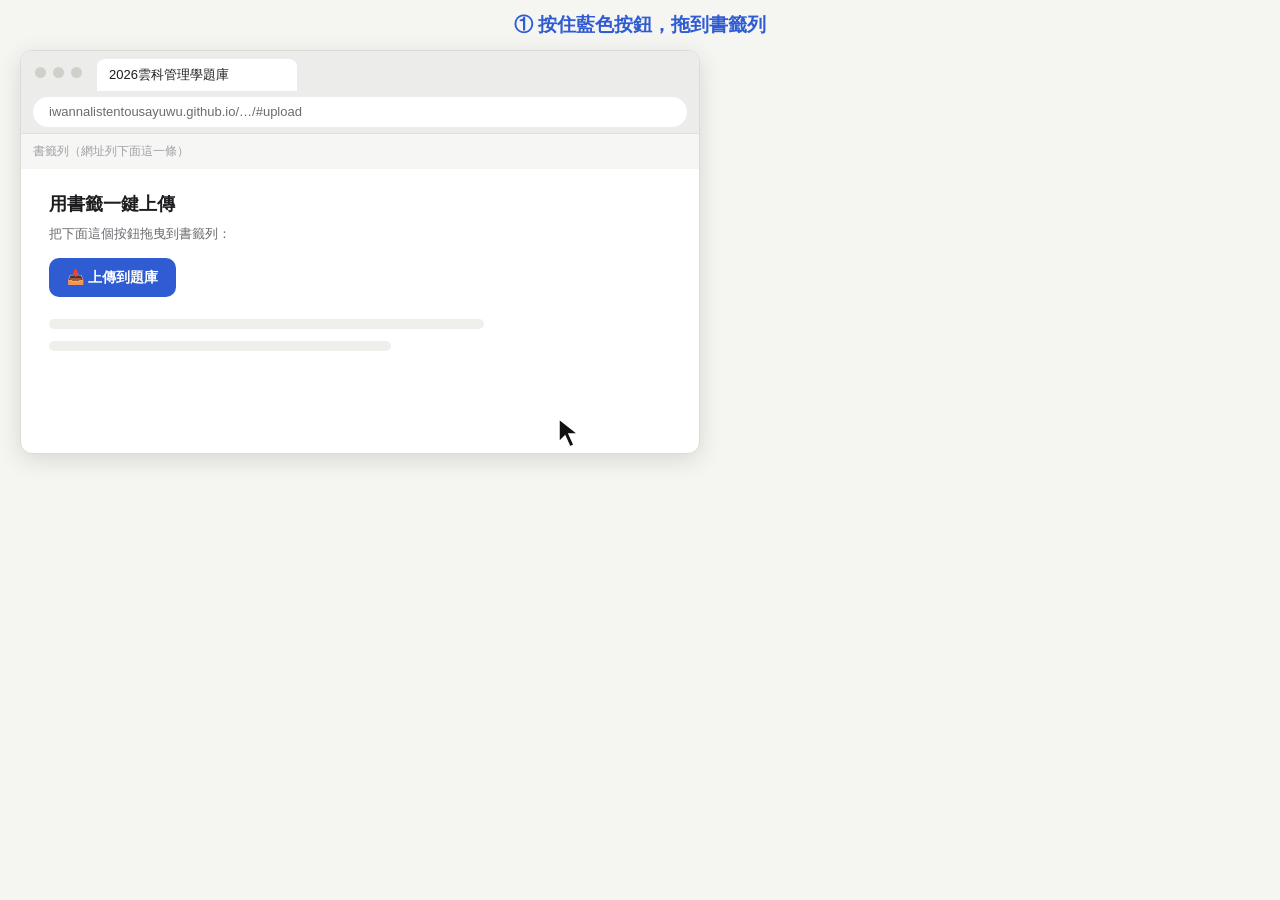
<file: scripts/demo/anim.html>
<!doctype html>
<html lang="zh-Hant">
<head>
<meta charset="utf-8">
<style>
  * { box-sizing: border-box; }
  body { margin: 0; width: 720px; height: 470px; background: #f5f5f2; font: 14px/1.5 -apple-system, "PingFang TC", sans-serif; color: #1d1d1f; overflow: hidden; }
  .caption { position: absolute; left: 0; right: 0; top: 0; height: 50px; display: flex; align-items: center; justify-content: center; font-size: 19px; font-weight: 700; color: #2f5bd3; }
  .win { position: absolute; left: 20px; top: 50px; width: 680px; height: 404px; background: #fff; border: 1px solid #dcdcd6; border-radius: 12px; overflow: hidden; box-shadow: 0 6px 24px rgb(0 0 0 / .12); }
  .top { background: #ececea; height: 118px; position: relative; }
  .dots { position: absolute; left: 14px; top: 16px; display: flex; gap: 7px; }
  .dots i { width: 11px; height: 11px; border-radius: 50%; background: #d0d0cb; display: block; }
  .tab { position: absolute; left: 76px; top: 8px; width: 200px; height: 32px; background: #fff; border-radius: 8px 8px 0 0; padding: 6px 12px; font-size: 13px; white-space: nowrap; overflow: hidden; }
  .url { position: absolute; left: 12px; right: 12px; top: 46px; height: 30px; background: #fff; border-radius: 15px; padding: 5px 16px; font-size: 13px; color: #6b6b70; }
  .bar { position: absolute; left: 0; right: 0; top: 82px; height: 36px; border-top: 1px solid #e0e0dc; background: #f6f6f4; }
  .barlabel { position: absolute; left: 12px; top: 8px; font-size: 12px; color: #a0a0a6; }
  .mark { position: absolute; left: 12px; top: 6px; height: 24px; padding: 2px 12px; border-radius: 12px; background: #fff; border: 1px solid #dcdcd6; font-size: 13px; white-space: nowrap; }
  .mark.hot { background: #e8eefc; border-color: #2f5bd3; color: #2f5bd3; }
  .page { position: absolute; left: 0; right: 0; top: 118px; bottom: 0; padding: 22px 28px; }
  .site h3 { margin: 0 0 6px; font-size: 18px; }
  .site p { margin: 0 0 14px; color: #6b6b70; font-size: 13px; }
  .btn { display: inline-block; padding: 9px 18px; border-radius: 10px; background: #2f5bd3; color: #fff; font-weight: 700; white-space: nowrap; }
  .btn.down { background: #2449ad; }
  .ghost { position: absolute; padding: 4px 12px; border-radius: 12px; background: rgb(47 91 211 / .85); color: #fff; font-size: 13px; font-weight: 600; white-space: nowrap; box-shadow: 0 4px 12px rgb(0 0 0 / .2); }
  .eclass .head { height: 40px; margin: -22px -28px 18px; background: #0d6e5f; color: #fff; padding: 9px 28px; font-weight: 700; }
  .line { height: 10px; border-radius: 5px; background: #efefeb; margin-bottom: 12px; }
  .panel { position: absolute; right: 14px; top: 128px; width: 270px; padding: 12px 14px; background: #fff; border: 1px solid #e4e4df; border-radius: 12px; box-shadow: 0 8px 26px rgb(0 0 0 / .18); font-size: 13px; }
  .panel b { display: block; font-size: 14px; margin-bottom: 4px; }
  .panel .l { color: #6b6b70; } .panel .ok { color: #1a7f37; }
  .sum { margin-top: 6px; padding: 6px 10px; background: #f5f5f2; border-radius: 8px; }
  .sum div { display: flex; justify-content: space-between; }
  .pbtn { margin-top: 8px; padding: 7px; border-radius: 8px; background: #2f5bd3; color: #fff; text-align: center; font-weight: 700; }
  .pbtn.down { background: #2449ad; }
  .cursor { position: absolute; width: 22px; height: 30px; z-index: 10; }
  .click { position: absolute; width: 34px; height: 34px; border-radius: 50%; border: 3px solid #2f5bd3; z-index: 9; }
  [hidden] { display: none !important; }
</style>
</head>
<body>
  <div class="caption" id="cap"></div>
  <div class="win">
    <div class="top">
      <div class="dots"><i></i><i></i><i></i></div>
      <div class="tab" id="tab"></div>
      <div class="url" id="url"></div>
      <div class="bar"><span class="barlabel" id="barlabel">書籤列（網址列下面這一條）</span><span class="mark" id="mark" hidden>📥 上傳到題庫</span></div>
    </div>
    <div class="page site" id="site">
      <h3>用書籤一鍵上傳</h3>
      <p>把下面這個按鈕拖曳到書籤列：</p>
      <span class="btn" id="btn">📥 上傳到題庫</span>
      <div style="height:22px"></div>
      <div class="line" style="width:70%"></div><div class="line" style="width:55%"></div>
    </div>
    <div class="page eclass" id="eclass" hidden>
      <div class="head">eclass 雲科大</div>
      <div class="line" style="width:60%"></div><div class="line" style="width:80%"></div>
      <div class="line" style="width:50%"></div><div class="line" style="width:70%"></div>
      <div class="line" style="width:40%"></div>
    </div>
  </div>
  <div class="ghost" id="ghost" hidden>📥 上傳到題庫</div>
  <div class="panel" id="panel" hidden></div>
  <div class="click" id="click" hidden></div>
  <svg class="cursor" id="cursor" viewBox="0 0 22 30"><path d="M1 1v23l6-6 5 11 4-2-5-11h9z" fill="#111" stroke="#fff" stroke-width="1.5"/></svg>
<script>
  const $ = (id) => document.getElementById(id);
  const lerp = (a, b, k) => a + (b - a) * k;
  const ease = (k) => (k < 0 ? 0 : k > 1 ? 1 : k < 0.5 ? 2 * k * k : 1 - (-2 * k + 2) ** 2 / 2);
  const seg = (t, a, b) => ease((t - a) / (b - a));

  // 位置（相對整張畫面）
  const center = (el) => { const r = el.getBoundingClientRect(); return { x: r.left + r.width / 2, y: r.top + r.height / 2 }; };
  const BTN = center($("btn"));                                  // 網頁上的藍色按鈕中心
  $("mark").hidden = false;
  const MARK = center($("mark"));                                // 書籤列上的書籤
  $("mark").hidden = true;
  const PBTN = { x: 720 - 14 - 135, y: 0 };                     // 面板按鈕（動態）

  function setCursor(x, y) { $("cursor").style.left = x + "px"; $("cursor").style.top = y + "px"; }
  function ripple(x, y, k) {
    const c = $("click");
    c.hidden = k <= 0 || k >= 1;
    const s = 14 + 30 * k;
    Object.assign(c.style, { left: x - s / 2 + "px", top: y - s / 2 + "px", width: s + "px", height: s + "px", opacity: 1 - k });
  }

  const PANEL_LINES = [
    [6.6, '<span class="l">讀取管理學的線上測驗…</span>'],
    [7.2, '<span class="ok">CH1：讀到 20 題</span>'],
    [7.7, '<span class="ok">CH2：讀到 20 題</span>'],
    [8.2, '<span class="ok">CH3：讀到 20 題</span>'],
    [8.7, '<span class="ok">CH4：讀到 20 題</span>'],
    [9.2, '<span class="l">和題庫比對中…</span>'],
  ];

  window.render = (t) => {
    // 字幕
    $("cap").textContent =
      t < 4.2 ? "① 按住藍色按鈕，拖到書籤列" :
      t < 6.2 ? "② 登入 eclass（任何一頁），按書籤" :
      t < 11.2 ? "③ 自動讀出題目，先預覽" :
      "④ 按上傳，完成！";

    const onEclass = t >= 4.2;
    $("site").hidden = onEclass;
    $("eclass").hidden = !onEclass;
    $("tab").textContent = onEclass ? "eclass 雲科大" : "2026雲科管理學題庫";
    $("url").textContent = onEclass ? "eclass.yuntech.edu.tw/user/courses" : "iwannalistentousayuwu.github.io/…/#upload";

    // ① 拖曳
    const placed = t >= 3.0;
    $("mark").hidden = !placed;
    $("barlabel").hidden = placed;
    $("btn").classList.toggle("down", t >= 1.2 && t < 3.0);
    const g = $("ghost");
    g.hidden = !(t >= 1.4 && t < 3.0);
    let cx, cy;
    if (t < 1.2) {
      const k = seg(t, 0.2, 1.1);
      cx = lerp(560, BTN.x, k); cy = lerp(420, BTN.y, k);
    } else if (t < 3.0) {
      const k = seg(t, 1.4, 2.8);
      cx = lerp(BTN.x, MARK.x, k); cy = lerp(BTN.y, MARK.y, k);
      g.style.left = cx - 50 + "px"; g.style.top = cy - 30 + "px";
    } else if (t < 4.2) {
      cx = MARK.x; cy = MARK.y;
    } else if (t < 5.6) {
      const k = seg(t, 4.4, 5.4);
      cx = lerp(420, MARK.x, k); cy = lerp(380, MARK.y, k);
    } else {
      cx = MARK.x; cy = MARK.y;
    }

    // ② 按書籤
    $("mark").classList.toggle("hot", (t >= 5.6 && t < 6.2) || (t >= 3.0 && t < 3.4));
    ripple(MARK.x, MARK.y, (t - 5.6) / 0.6);

    // ③ 面板
    const p = $("panel");
    p.hidden = t < 6.2;
    if (!p.hidden) {
      let html = "<b>📥 上傳到題庫</b>";
      for (const [at, line] of PANEL_LINES) if (t >= at) html += `<div>${line}</div>`;
      const done = t >= 12.6;
      if (t >= 9.8) {
        html += `<div class="sum">
          <div><span>CH1</span><span>新 20 題／已有 0 題</span></div>
          <div><span>CH2</span><span>新 0 題／已有 20 題</span></div>
          <div><span>CH3</span><span>新 20 題／已有 0 題</span></div>
          <div><span>CH4</span><span>新 20 題／已有 0 題</span></div></div>`;
        html += done
          ? '<div class="ok" style="margin-top:8px;font-weight:700">上傳完成，新增 60 題，謝謝！</div>'
          : `<div class="pbtn${t >= 11.9 ? " down" : ""}" id="pbtn">${t >= 12.1 ? "上傳中…" : "上傳 60 題新題目"}</div>`;
      }
      p.innerHTML = html;
    }

    // ④ 按上傳
    if (t >= 10.4) {
      const r = $("pbtn")?.getBoundingClientRect();
      if (r) { PBTN.x = r.left + r.width / 2; PBTN.y = r.top + r.height / 2; }
      const k = seg(t, 10.4, 11.6);
      cx = lerp(MARK.x, PBTN.x, k); cy = lerp(MARK.y, PBTN.y, k);
      ripple(PBTN.x, PBTN.y, (t - 11.9) / 0.6);
    }
    setCursor(cx - 2, cy - 2);
  };
  render(0);
</script>
</body>
</html>
</file>
